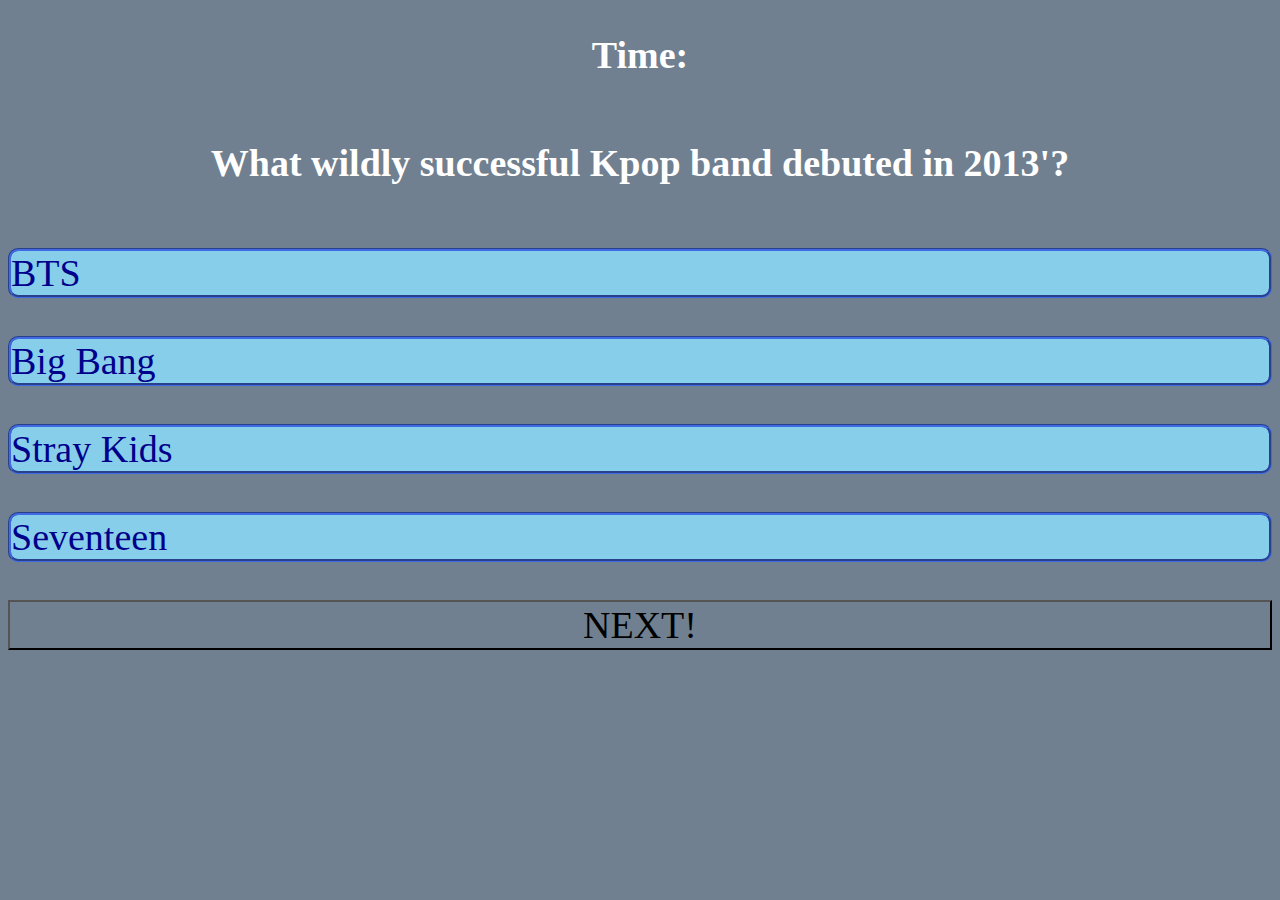
<file: questions.html>
<!DOCTYPE html>
<html lang="en">
<head>
    <meta charset="UTF-8">
    <meta http-equiv="X-UA-Compatible" content="IE=edge">
    <meta name="viewport" content="width=device-width, initial-scale=1.0">
    <link rel="stylesheet" href="./Assets/CSS/style.css"></script>
    <title>Document</title>
</head>

<body>
    <header>
        <!-- timer -->
        <section id="container">
            <h1 id="countdown">Time:</h1>
            <p id="time"><p>
        </section>
    </header>
    <!-- answer choices  -->
        
    <h1 id="inquiry"></h1>
        <div class="answer-container">
            <p class="alternative" data-number="0">1.</p>
            <p class="alternative" data-number="1">2.</p>
            <p class="alternative" data-number="2">3.</p>
            <p class="alternative" data-number="3">4.</p>
        </div>
    <button id="check">NEXT!</button>
    <script src="https://code.jquery.com/jquery-3.6.1.min.js" integrity="sha256-o88AwQnZB+VDvE9tvIXrMQaPlFFSUTR+nldQm1LuPXQ=" crossorigin="anonymous"></script>
    <script src="./Assets/JS/questions.js"></script>
</body>
</html>
</file>
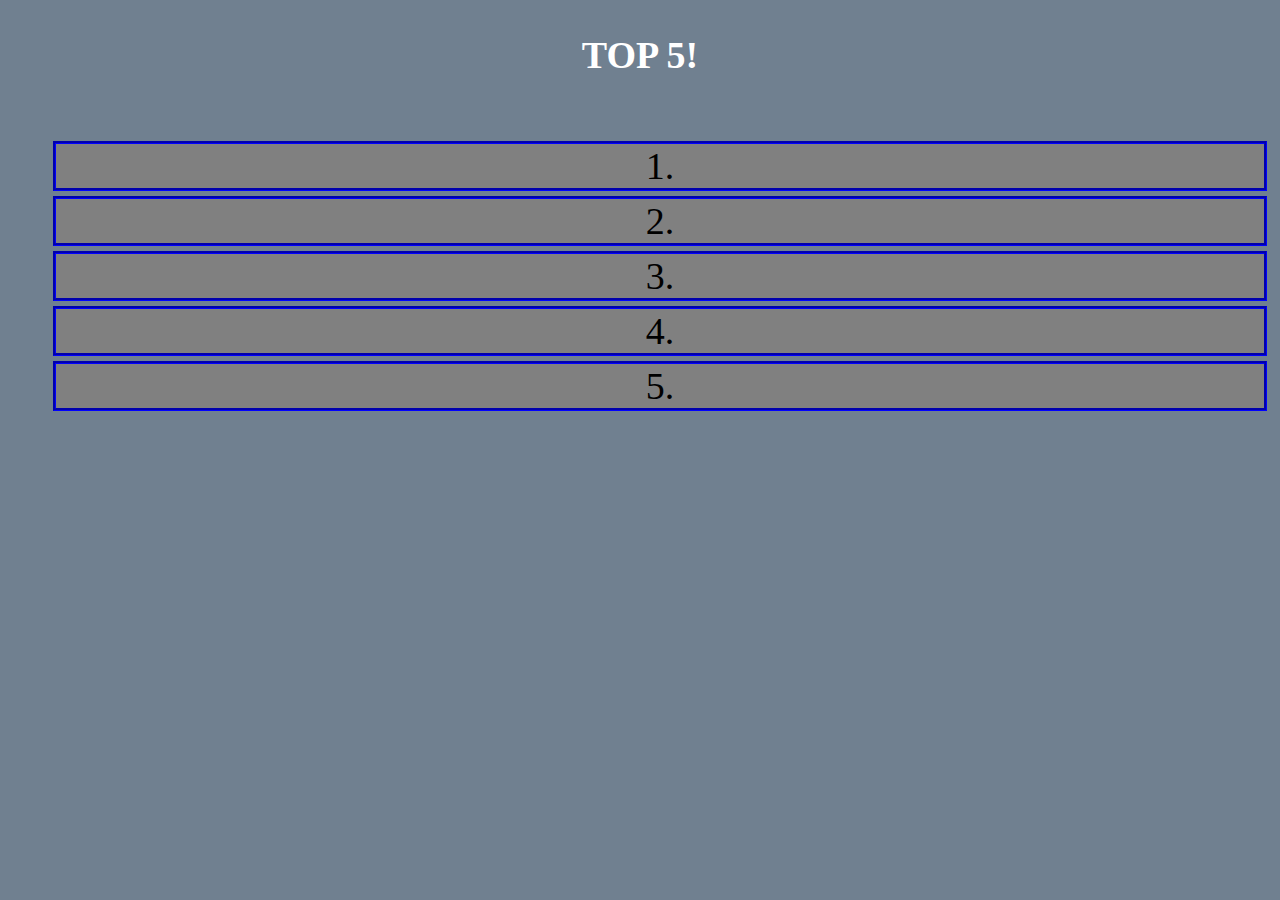
<file: score.html>
<!DOCTYPE html>
<html lang="en">
<head>
    <meta charset="UTF-8">
    <meta http-equiv="X-UA-Compatible" content="IE=edge">
    <meta name="viewport" content="width=device-width, initial-scale=1.0">
    <title>Document</title>
    <link rel="stylesheet" href="./Assets/CSS/style.css">
</head>
<body>
    <h1>TOP 5!</h1>
    <section>
        <ul>
            <li class="score">1.</li>
            <li class="score">2.</li>
            <li class="score">3.</li>
            <li class="score">4.</li>
            <li class="score">5.</li>
        </ul>
    </section>

 <script src="./Assets/JS/questions.js"></script>   
</body>
</html>
</file>
<file: Assets/CSS/style.css>
*{
    font-size: 38px;
    font-family: serif;
    background-color: slategray;
}

/* body{
    background-image:url("Quiz_Challenge\Assets\images\seoul-wallpaper-10.jpg");
} */

h1{
    color: white;
}
#time{
    color: white;
}
body{
    display: flex;
    justify-content: center;
    text-align: center;
    flex-direction: column;
}

a{
    display: flex;
    align-items: center;
    flex-direction: column;
    text-decoration: none;
    
}

#start{
    border-radius: 12px;
}
#start:hover{
    opacity: 0;
    
}
a:hover {
    
    background-image: url('https://encrypted-tbn0.gstatic.com/images?q=tbn:ANd9GcTmnI3uhj5q73wY0cEoQpRB92PeF_hB9hwhgQ&usqp=CAU');
    
}

/* game */

#question{
    border: groove skyblue;
    color: whitesmoke;
}


.alternative{
    display: flex;
    border-radius: 10px;
    background-color: skyblue;
    border-style: groove;
    border-color: royalblue;
    color: darkblue;

}

.alternative:hover{
    cursor: pointer;
    transform: scale(1.02);
}

.score{
    background-color: gray;
    border: groove blue;
    list-style:none;
    margin: 5px;
    text-align: center;
}
</file>
